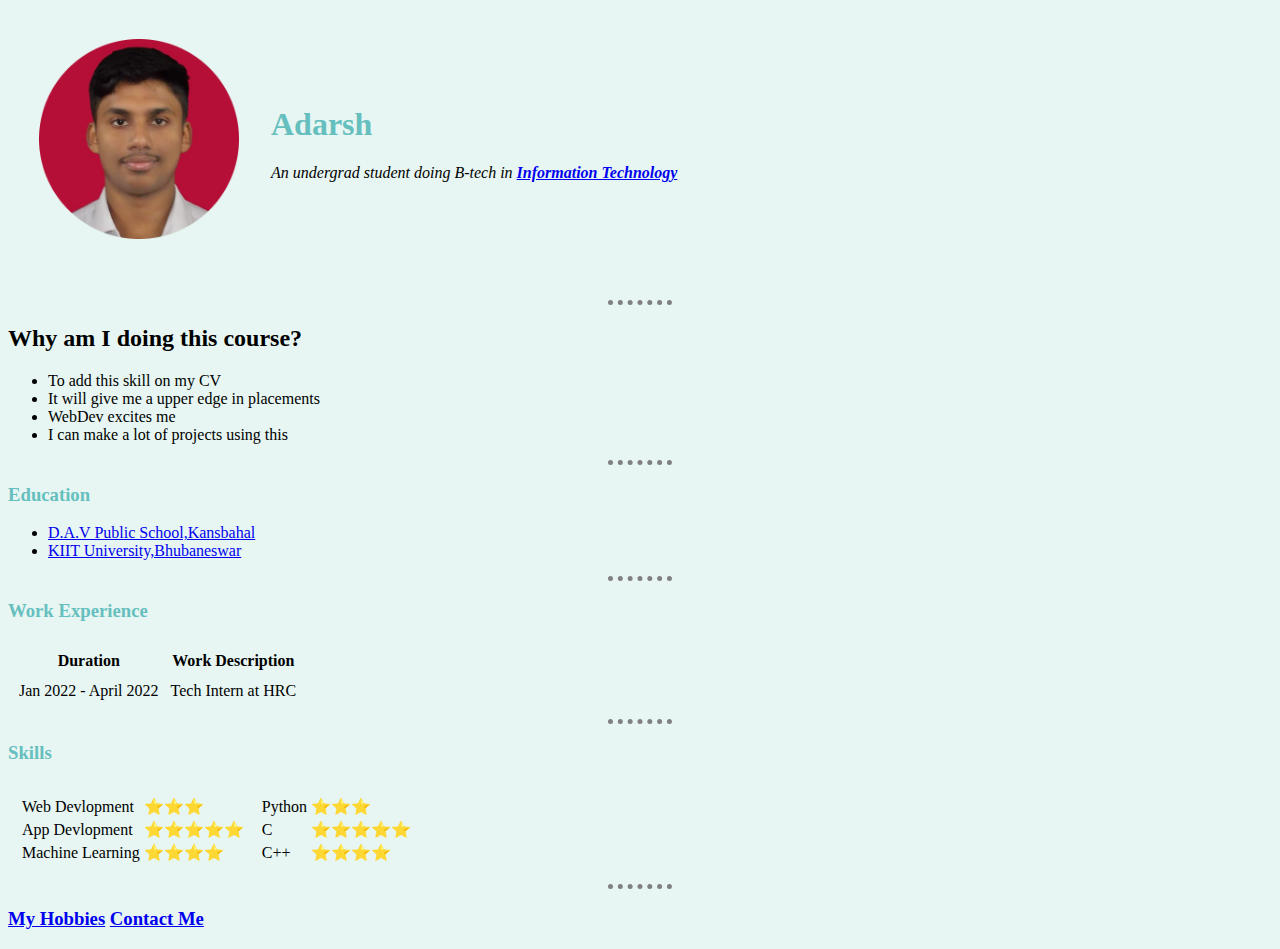
<file: index.html>
<!DOCTYPE html>
<html lang="en">
<head>
    <meta charset="UTF-8">
    <meta http-equiv="X-UA-Compatible" content="IE=edge">
    <meta name="viewport" content="width=device-width, initial-scale=1.0">
    <title>My Website</title>
    <link rel="stylesheet" href="style.css">

    
    
</head>
<body>
    <table cellspacing="30">
        <tr>
            <td> <img src="images/Passport_Photo-modified.png" width="200" height="200" alt="my image"></td>
            <td> <h1> Adarsh </h1>
                <p><em>An undergrad student doing B-tech in <strong> <a href="https://www.nist.gov/information-technology">Information Technology<a></strong></em></p>
            </td>
        </tr>
        
    </table>
    
   
    <br>
    <hr>
    <p>
        <h2>Why am I doing this course?</h2>
        <ul>
            <li>To add this skill on my CV</li>
            <li>It will give me a upper edge in placements</li>
            <li>WebDev excites me</li>
            <li>I can make a lot of projects using this</li>
        </ul>
    </p>
    <hr>
    <h3>Education</h3>
    <ul>
        <li><a href="http://davkansbahal.org/">D.A.V Public School,Kansbahal</a></li>
        <li><a href="https://kiit.ac.in/">KIIT University,Bhubaneswar</a></li>
    </ul>
    <hr>
    <h3>Work Experience</h3>
    <table cellspacing="10">
        <thead>
            <tr>
                <th>Duration</th>
                <th>Work Description</th>
            </tr>
        </thead>
        <tbody>
            <tr>
                <td>Jan 2022 - April 2022</td>
                <td>Tech Intern at HRC</td>
            </tr>
        </tbody>
    </table>
    <hr>
    <h3>Skills</h3>
    

    <table cellspacing="10">
        <tr>
            <td>
                <table>
                    <tr>
                        <td>Web Devlopment </td> 
                        <td>⭐⭐⭐</td>
                    </tr>
                    <tr>
                        <td>App Devlopment </td>
                        <td>⭐⭐⭐⭐⭐</td>
                    </tr>
                    <tr>
                        <td>Machine Learning</td>
                        <td>⭐⭐⭐⭐</td>
                    </tr>
                    
                </table>
            </td>
            <td>
                <table>
                    <tr>
                        <td>Python </td> 
                        <td>⭐⭐⭐</td>
                    </tr>
                    <tr>
                        <td>C </td>
                        <td>⭐⭐⭐⭐⭐</td>
                    </tr>
                    <tr>
                        <td>C++</td>
                        <td>⭐⭐⭐⭐</td>
                    </tr>
                    
                </table>
            </td>
        </tr>

    </table>

    
    <hr>
    <h3><a href="hobbies.html">My Hobbies</a> <a href="contact.html">Contact Me</a> </h3>
   
</body>
</html>
</file>
<file: style.css>
body {
    background-color:#E7F6F2; 

}

hr{
    
    border-style: none; 
    border-top-style:dotted;
    border-color: grey;
    border-width: 5px;
    width: 5%;
    
}

h1{
    color: #66bfbf;
}

h3{
    color: #66bfbf;
}
</file>
